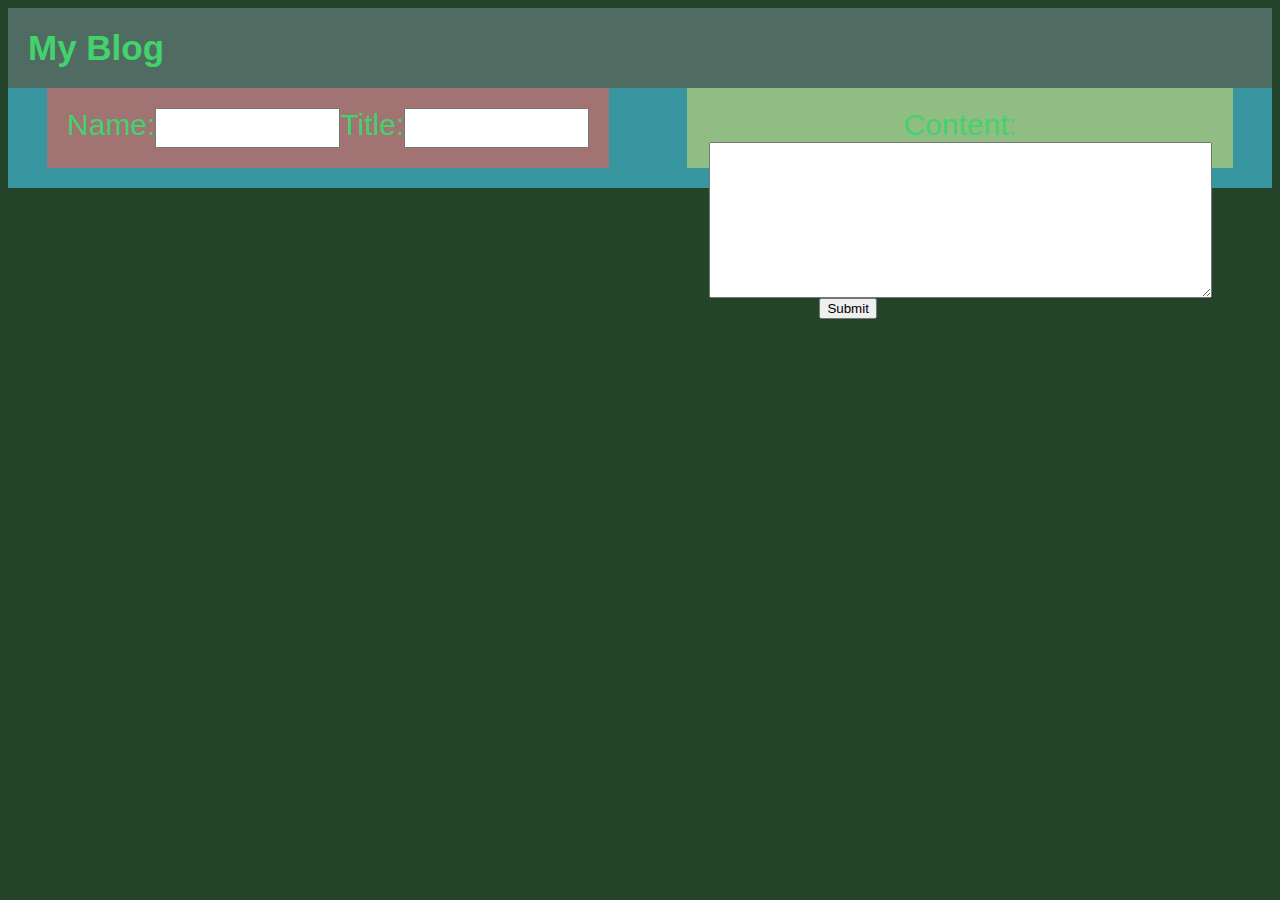
<file: index.html>
<!DOCTYPE html>
<html>
<head>
  <title>My Blog</title>
  <link rel="stylesheet" type="text/css" href="assets/css/style.css">
  <script defer src="assets/js/form.js"></script>
  <script defer src="assets/js/logic.js"></script>

</head>
<body>
  <header>
    <h1>My Blog</h1>
  </header>
  
  <main>

    <form id="blogForm">
      <section>
        <section id="section-nameTitle">
          <label for="name">Name:</label>
          <input type="text" id="userName" name="userName" value required>
        
          <label for="title">Title:</label>
          <input type="text" id="title" name="title" value required>
        </section>

        <section id="section-content">
          <label for="content">Content:</label>
            <textarea rows="10" cols="60" id="content" name="content" value required></textarea>
          <!-- <label for=""></label> -->

            <input type="submit" id="submitPost" value="Submit"></input>
            <a href="http://127.0.0.1:5500/blog.html"></a>
            
            <span id="errorMsg" hidden="true">Post Error</span>
        </section>
      </section>

  </form>
  
  </main>

</body>
</html>
</file>
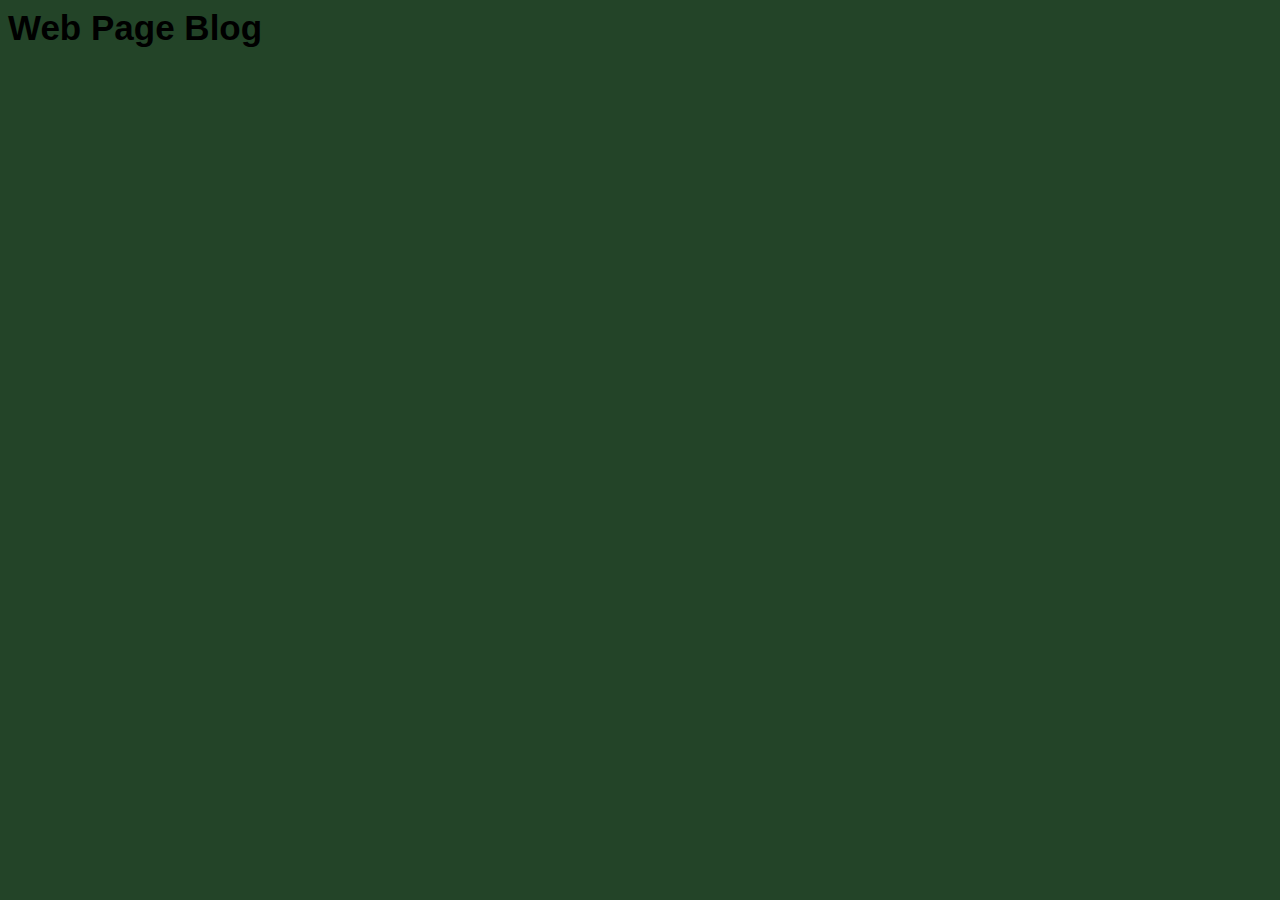
<file: blog.html>
<!DOCTYPE html>
<html>

<head>
    <title>Web Page Blog</title>
    <link rel="stylesheet" href="assets/css/style.css">
    <link rel="stylesheet" href="assets/css/blog.css">


    <script defer src="assets/js/logic.js"></script>
    <script defer src="assets/js/blog.js"></script>

</head>

<body>
    <h1>Web Page Blog</h1>

    <section id="posts">
        <!-- new blog post append using js. -->
    </section>
    
    <!-- <div id="blogPosts">
        Display saved blog posts here
    </div> -->
</body>

</html>
<!-- Where does the local storage come into play -->
</file>
<file: assets/css/style.css>
body {
    font-family: Arial, sans-serif;
    background-color: #234428;
  }
  
  header {
    background-color: #506c62;
    padding: 20px;
    color: #44d26c;
  }
  
  h1 {
    margin: 0;
    font-size: 35px;
  }

  form {
    font-family: Arial, sans-serif;
    font-size: 30px;
    color: #44d26c;
  }
  section {
    display: flex;
    flex-flow: wrap;
    justify-content: space-around;
    /* align-items: flex-end;
    margin: 20px auto; */
    background-color: #37969f;
  }
  
  #section-nameTitle {
    /* display: flex; */
    /* justify-content: space-around; */
    /* align-items: flex-end; */
    background-color: #a27373;
    /* height: 20px;
    width: 40%; */
    padding: 20px;
    margin-bottom: 20px;
  }

  #section-content {
    /* display: flex;
    justify-content: space-around; */
    align-items: flex-end;
    background-color: #90bd83;
    height: 40px;
    width: 40%;
    padding: 20px;
    margin-bottom: 20px;
  }

  /* #section-label-textarea {
    
  }  
   */
  
   .post-title {
    font-size: 20px;
    margin-top: 0;
  }
  
  .post-content {
    margin-top: 10px;
  }
  
  .post-date {
    font-size: 12px;
    color: gray;
  }
</file>
<file: assets/css/blog.css>
body {
    font-family: Arial, sans-serif;
    background-color: #234428;
  }
  
  header {
    background-color: #506c62;
    padding: 20px;
    color: #44d26c;
  }
  
  h1 {
    margin: 0;
    font-size: 35px;
  }

a.button {
    padding: 1px 6px;
    border: 1px outset buttonborder;
    border-radius: 3px;
    color: buttontext;
    background-color: buttonface;
    text-decoration: none;
}
</file>
